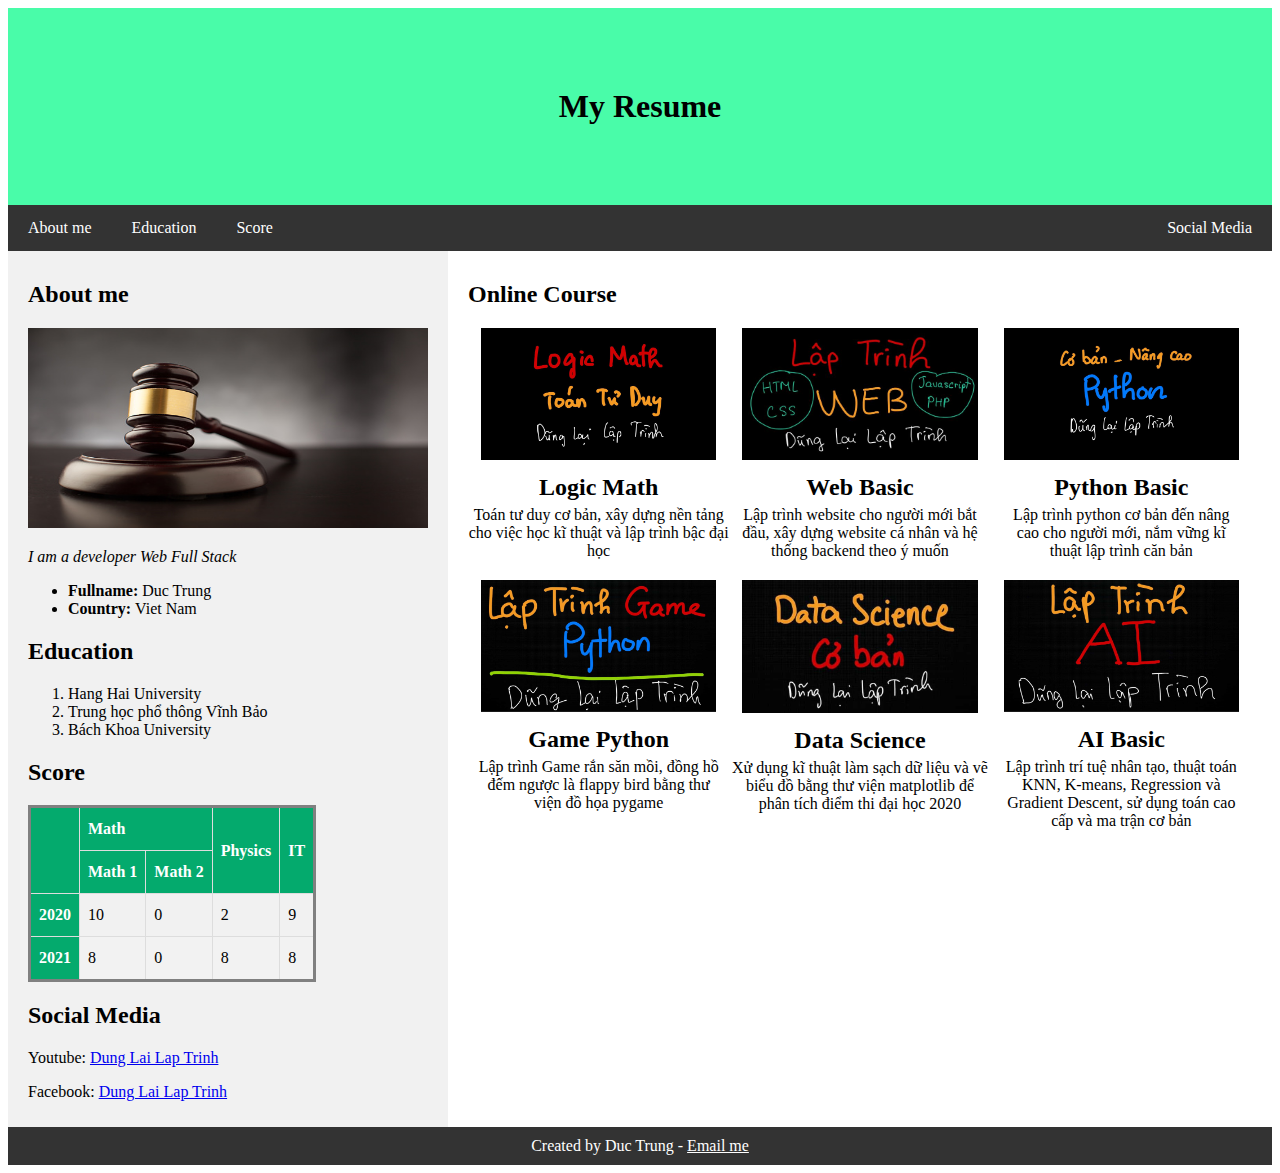
<file: index.html>
<!DOCTYPE html>
<html lang="en">
<head>
	<meta charset="utf-8">
	<meta name="description" content="My Resume Website">
	<meta name="author" content="Pham Duc Trung">
	<meta name="country" content="Vinh Bao">
	<meta name="viewport" content="width=device-width, initial-scale=1">
	<link rel="stylesheet" type="text/css" href="css/10.css">
	<title>Trung Resume</title>
</head>

<body>
	<h1 id="menu_text">My Resume</h1>
	<nav>
		<a href="#contact" class="menu_left">About me</a>
		<a href="#education" class="menu_left">Education</a>
		<a href="#score" class="menu_left">Score</a>
		<a href="#social media" class="menu_right">Social Media</a>
	</nav>
	<div id="flex_container">
		<div id="left_side">
			<h2 id = "contact">About me</h2>
			<img src="assets/photo.jpg" alt ="My Photo" width="400" height="200"/>
			<p><em>I am a developer Web Full Stack</em></p>
			<ul>
				<li><strong>Fullname: </strong> Duc Trung</li>
				<li><strong>Country: </strong> Viet Nam</li>
			</ul>
			<h2 id = "education">Education</h2>
			<ol>
				<li>Hang Hai University</li>
				<li>Trung học phổ thông Vĩnh Bảo</li>
				<li>Bách Khoa University</li>
			</ol>
			<h2 id = "score">Score</h2>

			<table>
				<tr>
					<th rowspan="2"></th>
					<th colspan="2"> Math</th>
					<th rowspan="2">Physics</th>
					<th rowspan="2">IT</th>
				</tr>
				<tr>
					<th>Math 1</th>
					<th>Math 2</th>
				</tr>
				<tr>
					<th>2020</th>
					<td>10</td>
					<td>0</td>
					<td>2</td>
					<td>9</td>
				</tr>
				<tr>
					<th>2021</th>
					<td>8</td>
					<td>0</td>
					<td>8</td>
					<td>8</td>
				</tr>
				
			</table>
			<h2 id = "social media">Social Media</h2>
			<p>Youtube: <a href="https://youtube.com/c/dunglailaptrinh">Dung Lai Lap Trinh</a></p>  <!Hyperlink>
			<p>Facebook: <a href="https://facebook.com/dunglaplaptrinh">Dung Lai Lap Trinh</a></p> 
		</div>

		<div id="right_side"> 
			<h2 id = "course">Online Course</h2>
			<div id="course_container">
				<div class="course_item">
					<img class="course_img" src="assets/math.jpg">
					<div class="course_title">Logic Math</div>
					<div class="description">Toán tư duy cơ bản, xây dựng nền tảng cho việc học kĩ thuật và lập trình bậc đại học</div>
				</div>
				<div class="course_item">
					<img class="course_img" src="assets/web.jpg">
					<div class="course_title">Web Basic</div>
					<div class="course_desc">Lập trình website cho người mới bắt đầu, xây dựng website cá nhân và hệ thống backend theo ý muốn</div>
				</div>
				<div class="course_item">
					<img class="course_img" src="assets/python.jpg">
					<div class="course_title">Python Basic</div>
					<div class="course_desc">Lập trình python cơ bản đến nâng cao cho người mới, nắm vững kĩ thuật lập trình căn bản</div>
				</div>
				<div class="course_item">
					<img class="course_img" src="assets/game.jpg">
					<div class="course_title">Game Python</div>
					<div class="course_desc">Lập trình Game rắn săn mồi, đồng hồ đếm ngược là flappy bird bằng thư viện đồ họa pygame</div>
				</div>
				<div class="course_item">
					<img class="course_img" src="assets/data.jpg">
					<div class="course_title">Data Science</div>
					<div class="">Xử dụng kĩ thuật làm sạch dữ liệu và vẽ biểu đồ bằng thư viện matplotlib để phân tích điểm thi đại học 2020</div>
				</div>
				<div class="course_item">
					<img class="course_img" src="assets/ai.jpg">
					<div class="course_title">AI Basic</div>
					<div class="course_desc">Lập trình trí tuệ nhân tạo, thuật toán KNN, K-means, Regression và Gradient Descent, sử dụng toán cao cấp và ma trận cơ bản</div>
				</div>
			</div>

		</div>
	</div>

	<footer>           		<!Div la phan neu khong co noi dung , con neu co noi dung san thi dung nav>
		Created by Duc Trung - <a href="mailto:phamductrung12122003@gmail.com">Email me</a>
	</footer>
</html>
</file>
<file: css/10.css>
#menu_text{
	background-color: #49fca9;
	text-align: center;
	padding: 80px 20px 80px 20px;
	margin: 0;
}

nav {
	background-color: #333;
	overflow: hidden;
}

nav a {
	color: white;
	padding: 14px 20px;
	display: block;
	text-align: center;
	text-decoration: none;

}

nav a:hover {
	background-color: #DDD;
	color: black;
}

.menu_left {
	float: left;
}

.menu_right {
	float: right;
}

#left_side {
	flex: 30%;
	background-color: #f1f1f1;
	padding: 10px 20px;
}

#right_side {
	flex: 70%;
	padding: 10px 20px;
}

#flex_container {
	display: flex;
	flex-wrap: nowrap;
}

footer {
	background-color: #333;
	color: white;
	padding: 10px 20px;
	text-align: center;
}

footer > a{
	color: white;
}

table {
	border-style: solid;
}

/*Styling the table*/
table {
	border-collapse: collapse;
}

table td, table th {
	border: 1px solid #ddd;
	padding: 8px;
}

table tr:nth-child(even){background-color: #f2f2f2;}

table tr:hover {background-color: #ddd;}

table th {
  padding-top: 12px;
  padding-bottom: 12px;
  text-align: left;
  background-color: #04AA6D;
  color: white;
}

.course_item {
	text-align: center;
	flex: 33%;
}

.course_img {
	max-width: 90%;
}

#course_container {
	display: flex;
	flex-wrap: wrap;
}

.course_title {
	font-size: 150%;
	font-weight: bold;
	padding: 10px 10px 5px 10px;
}

.course_desc {
	margin: 0px 10px 20px 10px;
}
@media(max-width:  800px) {
	#left_side {
		flex: 100%;
	}

	#right_side {
		flex: 100%;
	}

	#flex_container {
		flex-wrap: wrap;
	}

	.course_item {
		flex: 50%;
	}
}
</file>
